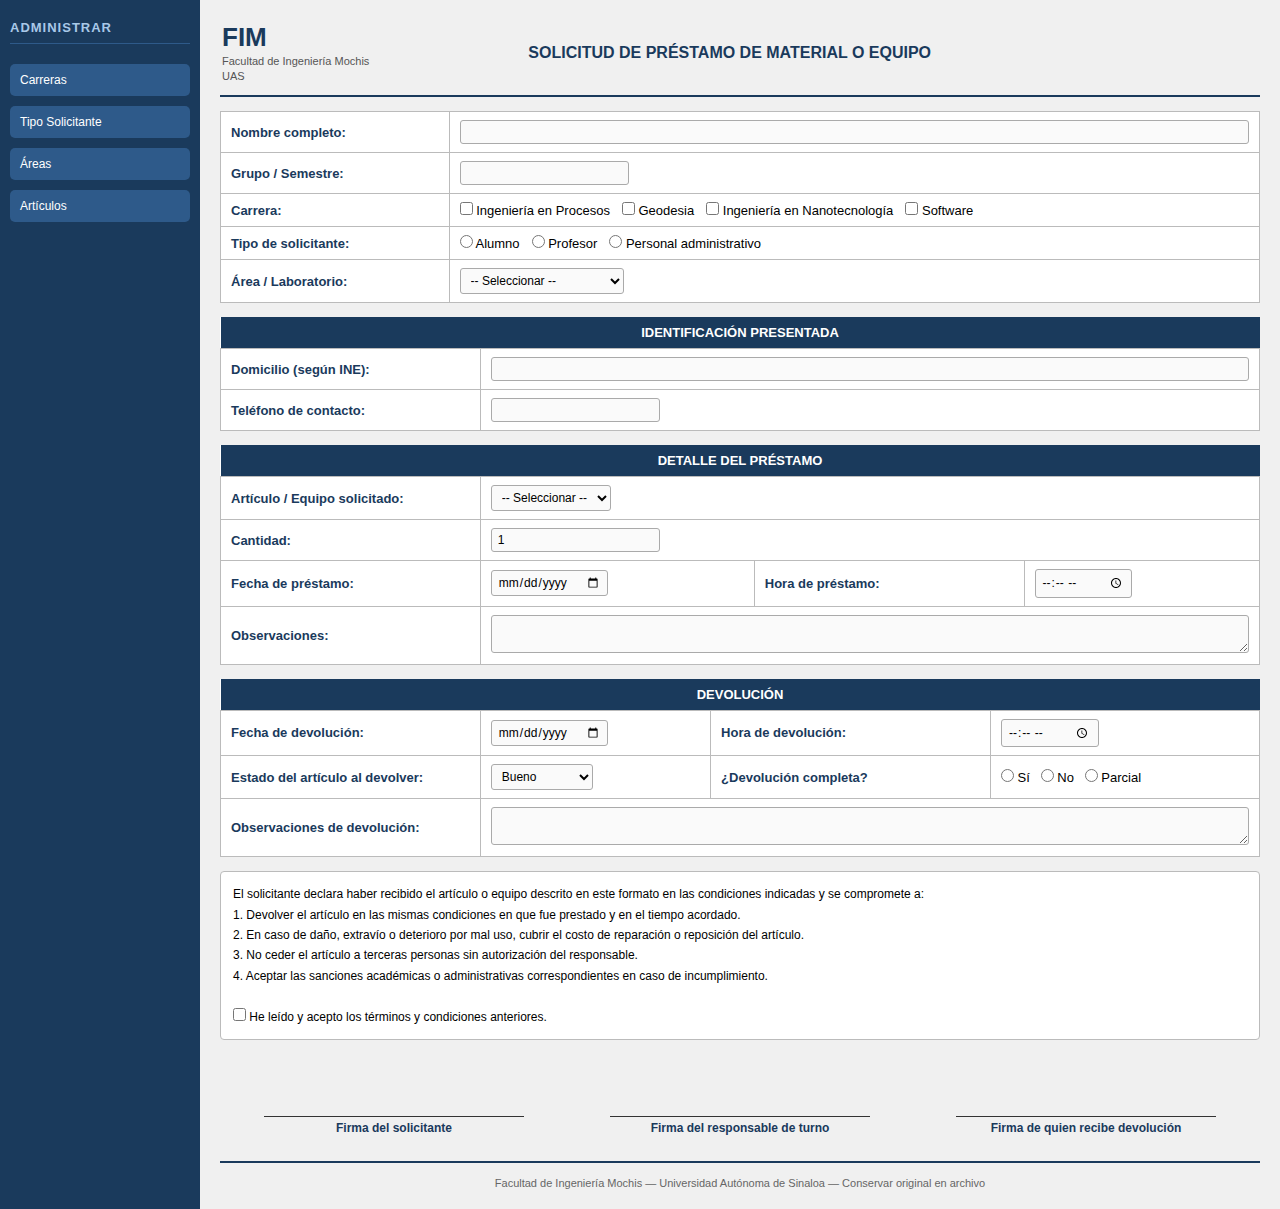
<file: index.html>
<!DOCTYPE html>
<html lang="es">
<head>
  <meta charset="UTF-8">
  <title>Berrelleza_Cota_JesusAlberto_ejercicio16</title>
  <link rel="stylesheet" href="css/styles.css">
</head>
<body>

<div id="sidebar">
  <h2>Administrar</h2>
  <button id="nav-carreras">Carreras</button>
  <button id="nav-tipos">Tipo Solicitante</button>
  <button id="nav-areas">Áreas</button>
  <button id="nav-articulos">Artículos</button>
</div>

<div id="main">

  <table class="header-table">
    <tr>
      <td width="20%">
        <span class="fim-title">FIM</span><br>
        <span class="fim-sub">Facultad de Ingeniería Mochis<br>UAS</span>
      </td>
      <td class="form-title">SOLICITUD DE PRÉSTAMO DE MATERIAL O EQUIPO</td>
      <td width="22%"></td>
    </tr>
  </table>
  <hr>

  <table class="form-table">
    <tr>
      <td width="22%"><b>Nombre completo:</b></td>
      <td><input type="text" style="width:100%"></td>
    </tr>
    <tr>
      <td><b>Grupo / Semestre:</b></td>
      <td><input type="text" size="20"></td>
    </tr>
    <tr>
      <td><b>Carrera:</b></td>
      <td><div id="carreras-container"></div></td>
    </tr>
    <tr>
      <td><b>Tipo de solicitante:</b></td>
      <td><div id="tipos-container"></div></td>
    </tr>
    <tr>
      <td><b>Área / Laboratorio:</b></td>
      <td>
        <select id="sel-area">
          <option value="">-- Seleccionar --</option>
        </select>
      </td>
    </tr>
  </table>

  <table class="form-table">
    <tr><th colspan="4">IDENTIFICACIÓN PRESENTADA</th></tr>
    <tr>
      <td width="25%"><b>Domicilio (según INE):</b></td>
      <td colspan="3"><input type="text" style="width:100%"></td>
    </tr>
    <tr>
      <td><b>Teléfono de contacto:</b></td>
      <td colspan="3"><input type="text" size="20"></td>
    </tr>
  </table>

  <table class="form-table">
    <tr><th colspan="4">DETALLE DEL PRÉSTAMO</th></tr>
    <tr>
      <td width="25%"><b>Artículo / Equipo solicitado:</b></td>
      <td colspan="3">
        <select id="sel-articulo">
          <option value="">-- Seleccionar --</option>
        </select>
      </td>
    </tr>
    <tr>
      <td><b>Cantidad:</b></td>
      <td colspan="3"><input type="number" min="1" value="1"></td>
    </tr>
    <tr>
      <td><b>Fecha de préstamo:</b></td>
      <td><input type="date"></td>
      <td><b>Hora de préstamo:</b></td>
      <td><input type="time"></td>
    </tr>
    <tr>
      <td><b>Observaciones:</b></td>
      <td colspan="3"><textarea rows="2" style="width:100%"></textarea></td>
    </tr>
  </table>

  <table class="form-table">
    <tr><th colspan="4">DEVOLUCIÓN</th></tr>
    <tr>
      <td width="25%"><b>Fecha de devolución:</b></td>
      <td><input type="date"></td>
      <td><b>Hora de devolución:</b></td>
      <td><input type="time"></td>
    </tr>
    <tr>
      <td><b>Estado del artículo al devolver:</b></td>
      <td>
        <select>
          <option>Bueno</option>
          <option>Regular</option>
          <option>Dañado</option>
          <option>Pérdida total</option>
        </select>
      </td>
      <td><b>¿Devolución completa?</b></td>
      <td>
        <label><input type="radio" name="devolucion"> Sí</label> &nbsp;
        <label><input type="radio" name="devolucion"> No</label> &nbsp;
        <label><input type="radio" name="devolucion"> Parcial</label>
      </td>
    </tr>
    <tr>
      <td><b>Observaciones de devolución:</b></td>
      <td colspan="3"><textarea rows="2" style="width:100%"></textarea></td>
    </tr>
  </table>

  <div class="terms-box">
    El solicitante declara haber recibido el artículo o equipo descrito en este formato en las condiciones indicadas y se compromete a:<br>
    1. Devolver el artículo en las mismas condiciones en que fue prestado y en el tiempo acordado.<br>
    2. En caso de daño, extravío o deterioro por mal uso, cubrir el costo de reparación o reposición del artículo.<br>
    3. No ceder el artículo a terceras personas sin autorización del responsable.<br>
    4. Aceptar las sanciones académicas o administrativas correspondientes en caso de incumplimiento.<br><br>
    <label><input type="checkbox"> He leído y acepto los términos y condiciones anteriores.</label>
  </div>

  <table class="sign-table">
    <tr>
      <td>
        <div style="height:50px"></div>
        <div class="sign-line"></div>
        <div class="sign-label">Firma del solicitante</div>
      </td>
      <td>
        <div style="height:50px"></div>
        <div class="sign-line"></div>
        <div class="sign-label">Firma del responsable de turno</div>
      </td>
      <td>
        <div style="height:50px"></div>
        <div class="sign-line"></div>
        <div class="sign-label">Firma de quien recibe devolución</div>
      </td>
    </tr>
  </table>

  <hr>
  <p class="footer">Facultad de Ingeniería Mochis &mdash; Universidad Autónoma de Sinaloa &mdash; Conservar original en archivo</p>

</div>

<script src="js/app.js"></script>
</body>
</html>
</file>
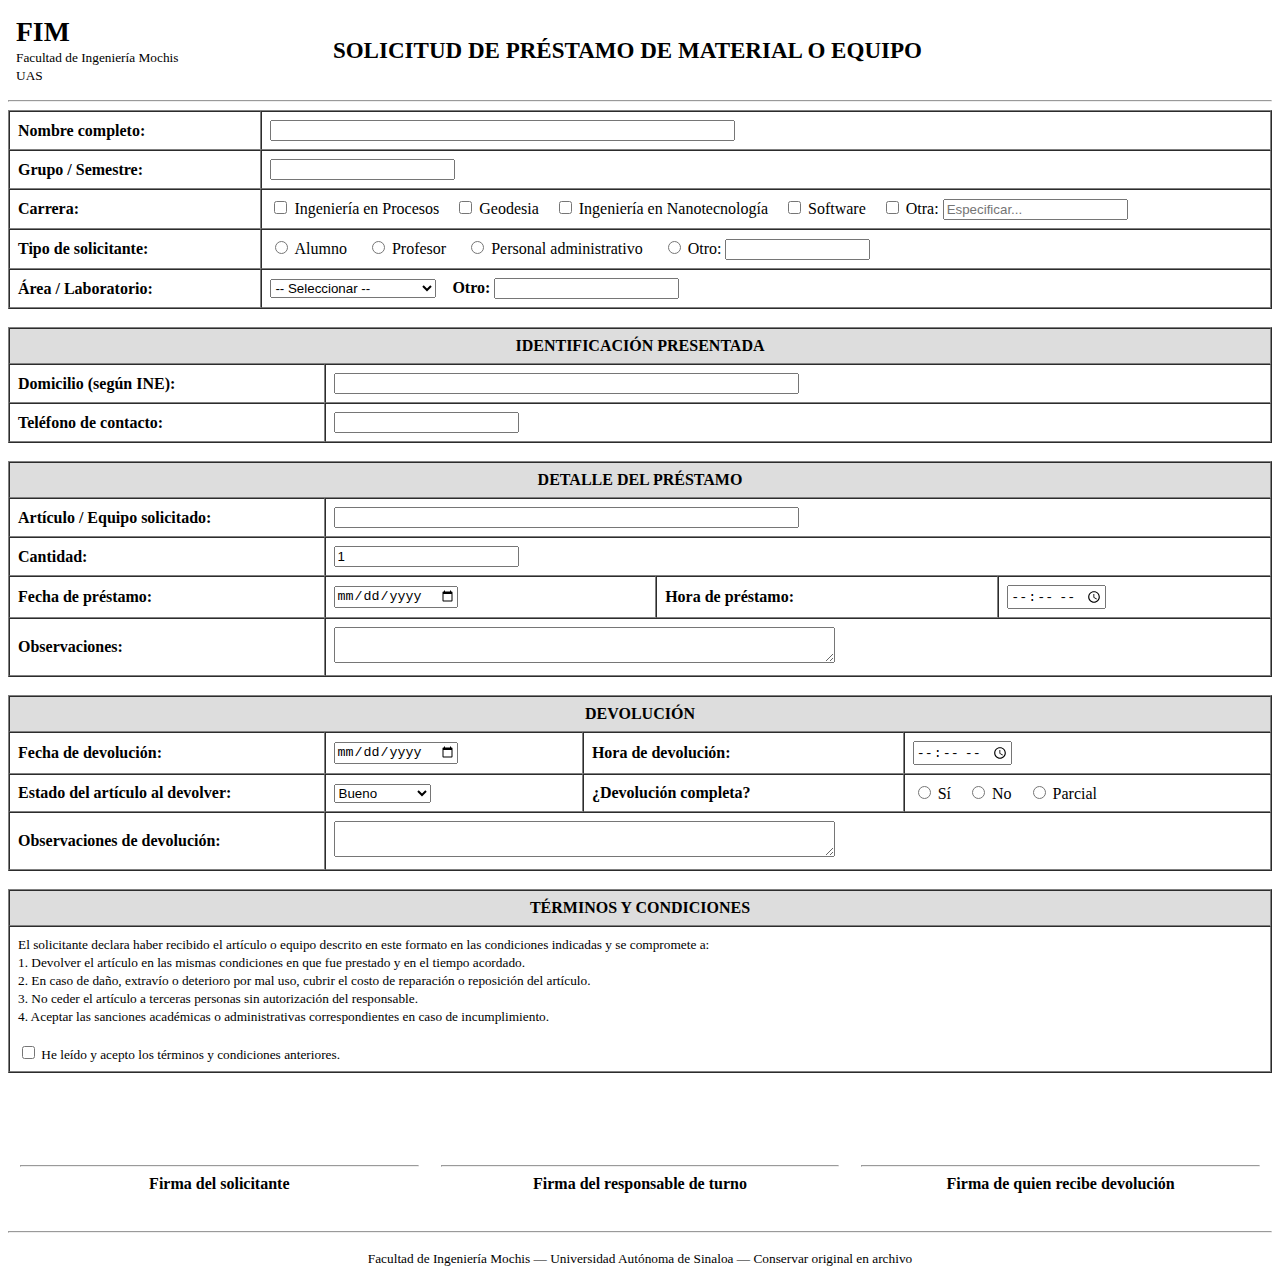
<file: Berrelleza_Cota_ejercicio15.html>
<!DOCTYPE html>
<html lang="es">
<head>
<meta charset="UTF-8">
<title>Solicitud de Préstamo — FIM</title>
</head>
<body>

<table width="100%" border="0" cellpadding="6">
<tr>
<td align="left" width="20%">
<big><big><big><b>FIM</b></big></big></big><br>
<small>Facultad de Ingeniería Mochis<br>UAS</small>
</td>
<td align="center">
<big><big><b>SOLICITUD DE PRÉSTAMO DE MATERIAL O EQUIPO</b></big></big>
</td>
<td width="22%"></td>
</tr>
</table>

<hr>

<table width="100%" border="1" cellpadding="8" cellspacing="0">

<tr>
<td width="20%"><b>Nombre completo:</b></td>
<td colspan="3"><input type="text" size="55"></td>
</tr>

<tr>
<td><b>Grupo / Semestre:</b></td>
<td colspan="3"><input type="text" size="20"></td>
</tr>

<tr>
<td><b>Carrera:</b></td>
<td colspan="3">
<label><input type="checkbox"> Ingeniería en Procesos</label> &nbsp;&nbsp;
<label><input type="checkbox"> Geodesia</label> &nbsp;&nbsp;
<label><input type="checkbox"> Ingeniería en Nanotecnología</label> &nbsp;&nbsp;
<label><input type="checkbox"> Software</label> &nbsp;&nbsp;
<label><input type="checkbox"> Otra: <input type="text" size="20" placeholder="Especificar..."></label>
</td>
</tr>

<tr>
<td><b>Tipo de solicitante:</b></td>
<td colspan="3">
<label><input type="radio" name="tipo"> Alumno</label> &nbsp;&nbsp;&nbsp;
<label><input type="radio" name="tipo"> Profesor</label> &nbsp;&nbsp;&nbsp;
<label><input type="radio" name="tipo"> Personal administrativo</label> &nbsp;&nbsp;&nbsp;
<label><input type="radio" name="tipo"> Otro: <input type="text" size="15"></label>
</td>
</tr>

<tr>
<td><b>Área / Laboratorio:</b></td>
<td colspan="3">
<select>
<option value="">-- Seleccionar --</option>
<option>Biblioteca</option>
<option>Laboratorio de Cómputo</option>
<option>Laboratorio de Física</option>
<option>Laboratorio de Química</option>
<option>Laboratorio de Suelos</option>
</select>
&nbsp;&nbsp; <b>Otro:</b> <input type="text" size="20">
</td>
</tr>

</table>

<br>

<table width="100%" border="1" cellpadding="8" cellspacing="0">
<tr bgcolor="#dddddd">
<th colspan="4">IDENTIFICACIÓN PRESENTADA</th>
</tr>

<tr>
<td width="25%"><b>Domicilio (según INE):</b></td>
<td colspan="3"><input type="text" size="55"></td>
</tr>

<tr>
<td><b>Teléfono de contacto:</b></td>
<td colspan="3"><input type="text" size="20"></td>
</tr>



</table>

<br>

<table width="100%" border="1" cellpadding="8" cellspacing="0">
<tr bgcolor="#dddddd">
<th colspan="4">DETALLE DEL PRÉSTAMO</th>
</tr>

<tr>
<td width="25%"><b>Artículo / Equipo solicitado:</b></td>
<td colspan="3"><input type="text" size="55"></td>
</tr>

<tr>
<td><b>Cantidad:</b></td>
<td colspan="3"><input type="number" size="5" min="1" value="1"></td>
</tr>

<tr>
<td><b>Fecha de préstamo:</b></td>
<td><input type="date"></td>
<td><b>Hora de préstamo:</b></td>
<td><input type="time"></td>
</tr>

<tr>
<td><b>Observaciones:</b></td>
<td colspan="3"><textarea rows="2" cols="60"></textarea></td>
</tr>

</table>

<br>

<table width="100%" border="1" cellpadding="8" cellspacing="0">
<tr bgcolor="#dddddd">
<th colspan="4">DEVOLUCIÓN</th>
</tr>

<tr>
<td width="25%"><b>Fecha de devolución:</b></td>
<td><input type="date"></td>
<td><b>Hora de devolución:</b></td>
<td><input type="time"></td>
</tr>

<tr>
<td><b>Estado del artículo al devolver:</b></td>
<td>
<select>
<option>Bueno</option>
<option>Regular</option>
<option>Dañado</option>
<option>Pérdida total</option>
</select>
</td>
<td><b>¿Devolución completa?</b></td>
<td>
<label><input type="radio" name="devolucion"> Sí</label> &nbsp;&nbsp;
<label><input type="radio" name="devolucion"> No</label> &nbsp;&nbsp;
<label><input type="radio" name="devolucion"> Parcial</label>
</td>
</tr>

<tr>
<td><b>Observaciones de devolución:</b></td>
<td colspan="3"><textarea rows="2" cols="60"></textarea></td>
</tr>

</table>

<br>

<table width="100%" border="1" cellpadding="8" cellspacing="0">
<tr bgcolor="#dddddd">
<th>TÉRMINOS Y CONDICIONES</th>
</tr>
<tr>
<td>
<small>
El solicitante declara haber recibido el artículo o equipo descrito en este formato en las condiciones indicadas y se compromete a:
<br>1. Devolver el artículo en las mismas condiciones en que fue prestado y en el tiempo acordado.
<br>2. En caso de daño, extravío o deterioro por mal uso, cubrir el costo de reparación o reposición del artículo.
<br>3. No ceder el artículo a terceras personas sin autorización del responsable.
<br>4. Aceptar las sanciones académicas o administrativas correspondientes en caso de incumplimiento.
<br><br>
<label><input type="checkbox"> He leído y acepto los términos y condiciones anteriores.</label>
</small>
</td>
</tr>
</table>

<br>

<table width="100%" border="0" cellpadding="10">
<tr>
<td align="center" width="33%">
<br><br><br>
<hr>
<b>Firma del solicitante</b>
</td>
<td align="center" width="33%">
<br><br><br>
<hr>
<b>Firma del responsable de turno</b>
</td>
<td align="center" width="33%">
<br><br><br>
<hr>
<b>Firma de quien recibe devolución</b>
</td>
</tr>
</table>

<br>
<hr>
<p align="center"><small>Facultad de Ingeniería Mochis &mdash; Universidad Autónoma de Sinaloa &mdash; Conservar original en archivo</small></p>

</body>
</html>
</file>
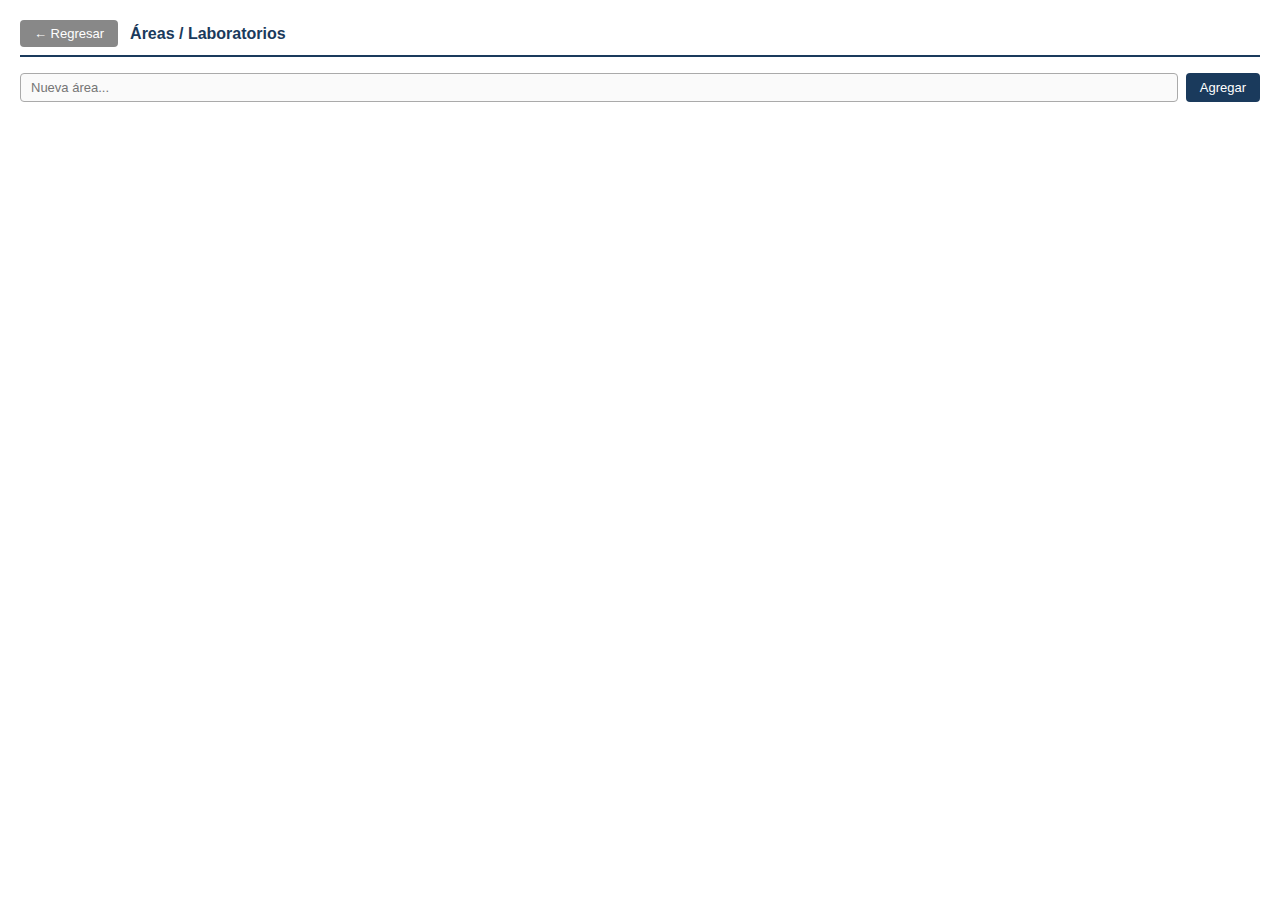
<file: Views/areas.html>
<!DOCTYPE html>
<html lang="es">
<head>
  <meta charset="UTF-8">
  <title>Áreas</title>
  <link rel="stylesheet" href="../css/styles.css">
</head>
<body class="vista">

  <div class="view-header">
    <button class="btn-regresar" onclick="regresar()">← Regresar</button>
    <h2>Áreas / Laboratorios</h2>
  </div>

  <div class="fila-agregar">
    <input type="text" id="nuevo-item" placeholder="Nueva área...">
    <button class="btn-agregar" onclick="agregar(datos, 'areas')">Agregar</button>
  </div>

  <ul class="lista-items" id="lista"></ul>

  <script src="../js/vistas.js"></script>
  <script>
    const datos = cargarDatos();
    if (datos) renderizarLista(datos.areas, datos, "areas");
  </script>

</body>
</html>
</file>
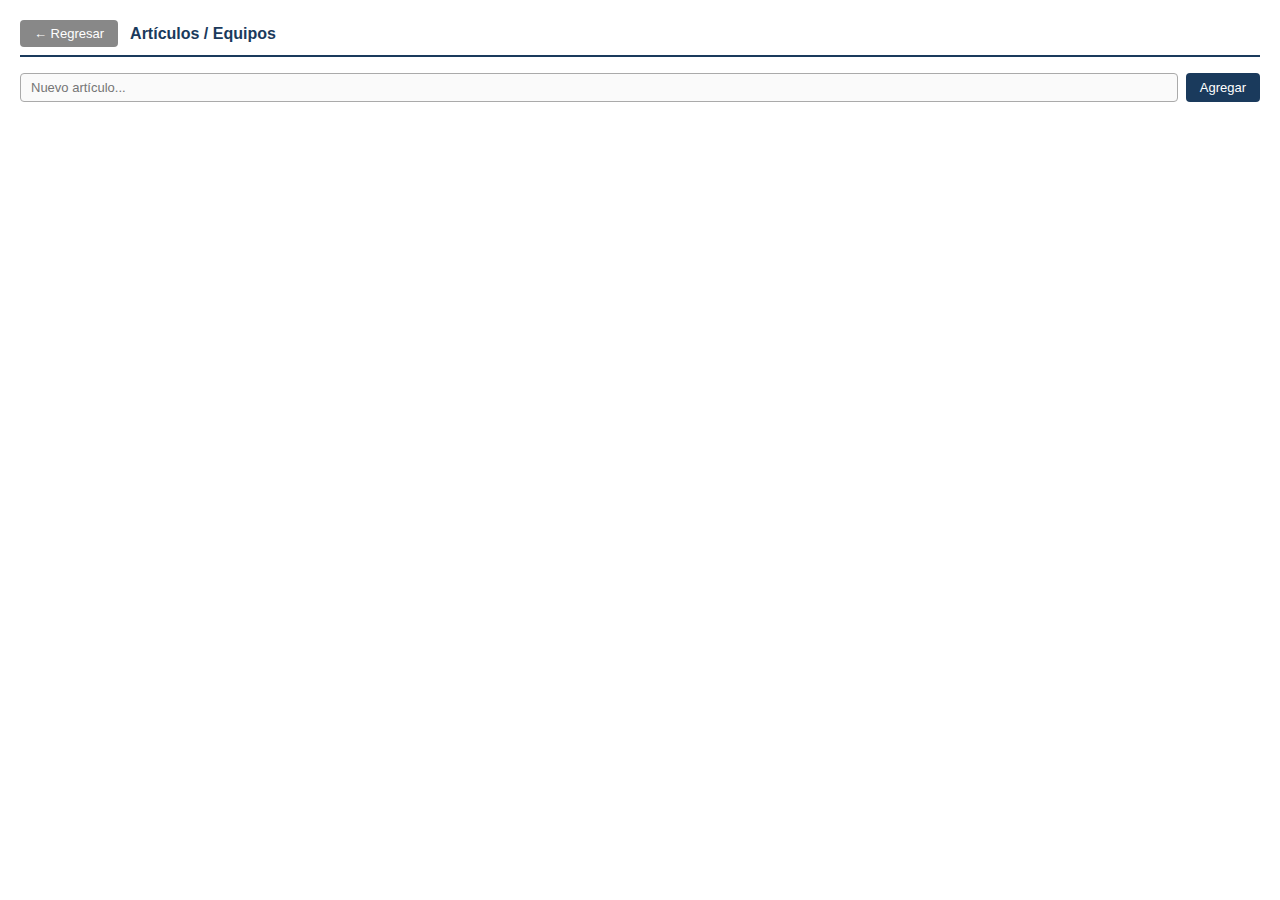
<file: Views/articulos.html>
<!DOCTYPE html>
<html lang="es">
<head>
  <meta charset="UTF-8">
  <title>Artículos</title>
  <link rel="stylesheet" href="../css/styles.css">
</head>
<body class="vista">

  <div class="view-header">
    <button class="btn-regresar" onclick="regresar()">← Regresar</button>
    <h2>Artículos / Equipos</h2>
  </div>

  <div class="fila-agregar">
    <input type="text" id="nuevo-item" placeholder="Nuevo artículo...">
    <button class="btn-agregar" onclick="agregar(datos, 'articulos')">Agregar</button>
  </div>

  <ul class="lista-items" id="lista"></ul>

  <script src="../js/vistas.js"></script>
  <script>
    const datos = cargarDatos();
    if (datos) renderizarLista(datos.articulos, datos, "articulos");
  </script>

</body>
</html>
</file>
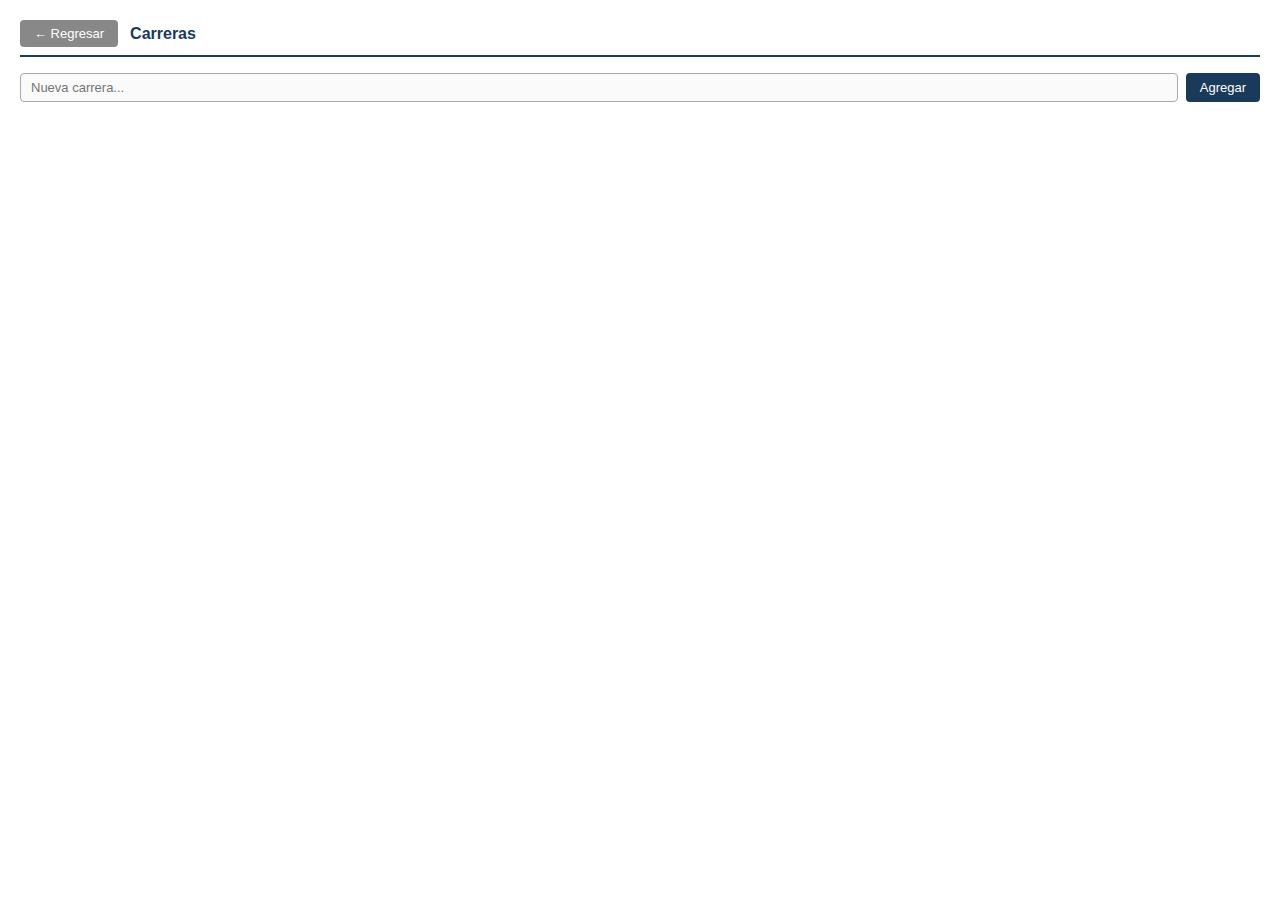
<file: Views/carreras.html>
<!DOCTYPE html>
<html lang="es">
<head>
  <meta charset="UTF-8">
  <title>Carreras</title>
  <link rel="stylesheet" href="../css/styles.css">
</head>
<body class="vista">

  <div class="view-header">
    <button class="btn-regresar" onclick="regresar()">← Regresar</button>
    <h2>Carreras</h2>
  </div>

  <div class="fila-agregar">
    <input type="text" id="nuevo-item" placeholder="Nueva carrera...">
    <button class="btn-agregar" onclick="agregar(datos, 'carreras')">Agregar</button>
  </div>

  <ul class="lista-items" id="lista"></ul>

  <script src="../js/vistas.js"></script>
  <script>
    const datos = cargarDatos();
    if (datos) renderizarLista(datos.carreras, datos, "carreras");
  </script>

</body>
</html>
</file>
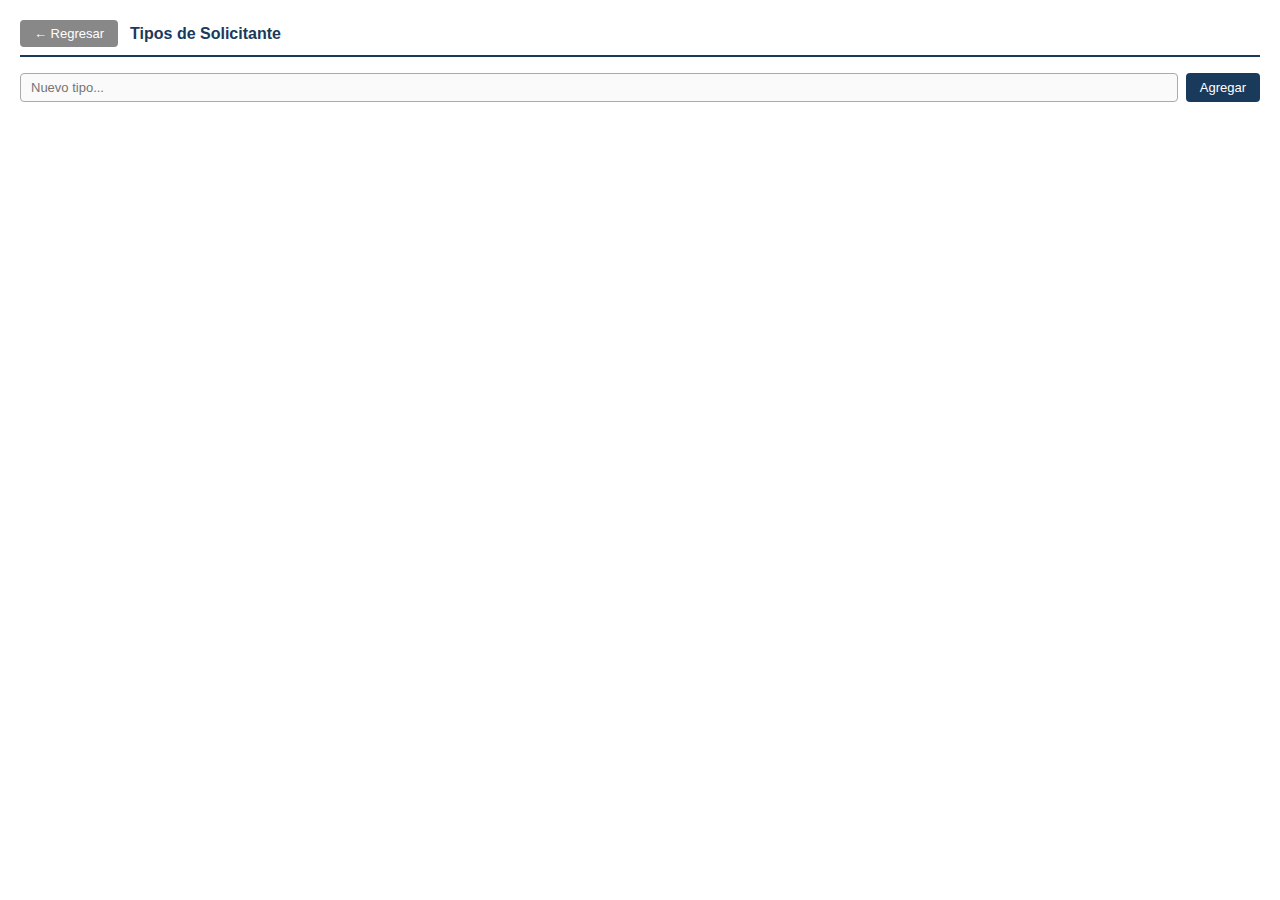
<file: Views/tipo-solicitante.html>
<!DOCTYPE html>
<html lang="es">
<head>
  <meta charset="UTF-8">
  <title>Tipo de Solicitante</title>
  <link rel="stylesheet" href="../css/styles.css">
</head>
<body class="vista">

  <div class="view-header">
    <button class="btn-regresar" onclick="regresar()">← Regresar</button>
    <h2>Tipos de Solicitante</h2>
  </div>

  <div class="fila-agregar">
    <input type="text" id="nuevo-item" placeholder="Nuevo tipo...">
    <button class="btn-agregar" onclick="agregar(datos, 'tiposSolicitante')">Agregar</button>
  </div>

  <ul class="lista-items" id="lista"></ul>

  <script src="../js/vistas.js"></script>
  <script>
    const datos = cargarDatos();
    if (datos) renderizarLista(datos.tiposSolicitante, datos, "tiposSolicitante");
  </script>

</body>
</html>
</file>
<file: css/styles.css>
* {
  box-sizing: border-box;
  margin: 0;
  padding: 0;
}

body {
  font-family: Arial, sans-serif;
  font-size: 13px;
  background-color: #f0f0f0;
  display: flex;
  min-height: 100vh;
}

/* Barra lateral izquierda */
#sidebar {
  width: 200px;
  min-width: 200px;
  background-color: #1a3a5c;
  color: #fff;
  padding: 20px 10px;
  display: flex;
  flex-direction: column;
  gap: 10px;
}

#sidebar h2 {
  font-size: 13px;
  text-transform: uppercase;
  letter-spacing: 1px;
  color: #a8c8e8;
  margin-bottom: 10px;
  padding-bottom: 8px;
  border-bottom: 1px solid #2e5a8a;
}

#sidebar button {
  width: 100%;
  padding: 9px 10px;
  background-color: #2e5a8a;
  color: #fff;
  border: none;
  border-radius: 5px;
  cursor: pointer;
  text-align: left;
  font-size: 12px;
  transition: background 0.2s;
}

#sidebar button:hover {
  background-color: #3a74b0;
}

/* Área de contenido */
#main {
  flex: 1;
  padding: 20px;
  overflow-y: auto;
}

/* Encabezado del formulario */
.header-table {
  width: 100%;
  margin-bottom: 10px;
}

.fim-title {
  font-size: 26px;
  font-weight: bold;
  color: #1a3a5c;
}

.fim-sub {
  font-size: 11px;
  color: #555;
}

.form-title {
  font-size: 16px;
  font-weight: bold;
  text-align: center;
  color: #1a3a5c;
}

hr {
  border: none;
  border-top: 2px solid #1a3a5c;
  margin: 8px 0 14px;
}

/* Tablas del formulario */
table.form-table {
  width: 100%;
  border-collapse: collapse;
  margin-bottom: 14px;
  background: #fff;
}

table.form-table th {
  background-color: #1a3a5c;
  color: #fff;
  padding: 8px;
  text-align: center;
  font-size: 13px;
}

table.form-table td {
  border: 1px solid #bbb;
  padding: 8px 10px;
  vertical-align: middle;
}

table.form-table td b {
  color: #1a3a5c;
}

/* Inputs y selects */
input[type="text"],
input[type="number"],
input[type="date"],
input[type="time"],
select,
textarea {
  border: 1px solid #aaa;
  border-radius: 3px;
  padding: 4px 6px;
  font-size: 12px;
  font-family: Arial, sans-serif;
  background: #fafafa;
}

input[type="text"]:focus,
input[type="number"]:focus,
input[type="date"]:focus,
input[type="time"]:focus,
select:focus,
textarea:focus {
  outline: none;
  border-color: #2e5a8a;
  background: #fff;
}

textarea {
  resize: vertical;
}

/* Caja de términos y condiciones */
.terms-box {
  background: #fff;
  border: 1px solid #bbb;
  border-radius: 4px;
  padding: 12px;
  font-size: 12px;
  line-height: 1.7;
  margin-bottom: 14px;
}

/* Sección de firmas */
.sign-table {
  width: 100%;
  margin-bottom: 14px;
}

.sign-table td {
  text-align: center;
  padding: 10px;
  width: 33%;
}

.sign-line {
  border-top: 1px solid #333;
  margin: 0 auto;
  width: 80%;
}

.sign-label {
  font-size: 12px;
  margin-top: 4px;
  font-weight: bold;
  color: #1a3a5c;
}

.footer {
  text-align: center;
  font-size: 11px;
  color: #666;
  margin-top: 6px;
}

/* Vistas de administración */
.view-header {
  display: flex;
  align-items: center;
  gap: 12px;
  margin-bottom: 16px;
  padding-bottom: 8px;
  border-bottom: 2px solid #1a3a5c;
}

.view-header h2 {
  color: #1a3a5c;
  font-size: 16px;
  margin: 0;
}

.fila-agregar {
  display: flex;
  gap: 8px;
  margin-bottom: 16px;
}

.fila-agregar input {
  flex: 1;
  padding: 6px 10px;
  border: 1px solid #aaa;
  border-radius: 4px;
  font-size: 13px;
}

.btn-agregar {
  padding: 6px 14px;
  background: #1a3a5c;
  color: #fff;
  border: none;
  border-radius: 4px;
  cursor: pointer;
  font-size: 13px;
}

.btn-agregar:hover {
  background: #2e5a8a;
}

.btn-regresar {
  padding: 6px 14px;
  background: #888;
  color: #fff;
  border: none;
  border-radius: 4px;
  cursor: pointer;
  font-size: 13px;
}

.btn-regresar:hover {
  background: #666;
}

/* Lista de elementos en vistas */
.lista-items {
  list-style: none;
  display: flex;
  flex-direction: column;
  gap: 8px;
}

.lista-items li {
  display: flex;
  justify-content: space-between;
  align-items: center;
  background: #f5f8fc;
  border: 1px solid #d0dce8;
  border-radius: 4px;
  padding: 8px 12px;
  font-size: 13px;
}

.btn-eliminar {
  padding: 4px 10px;
  background: #c0392b;
  color: #fff;
  border: none;
  border-radius: 4px;
  cursor: pointer;
  font-size: 12px;
}

.btn-eliminar:hover {
  background: #a93226;
}

/* Contenedor de las vistas embebidas en el iframe */
body.vista {
  display: block;
  background: #fff;
  padding: 20px;
}
</file>
